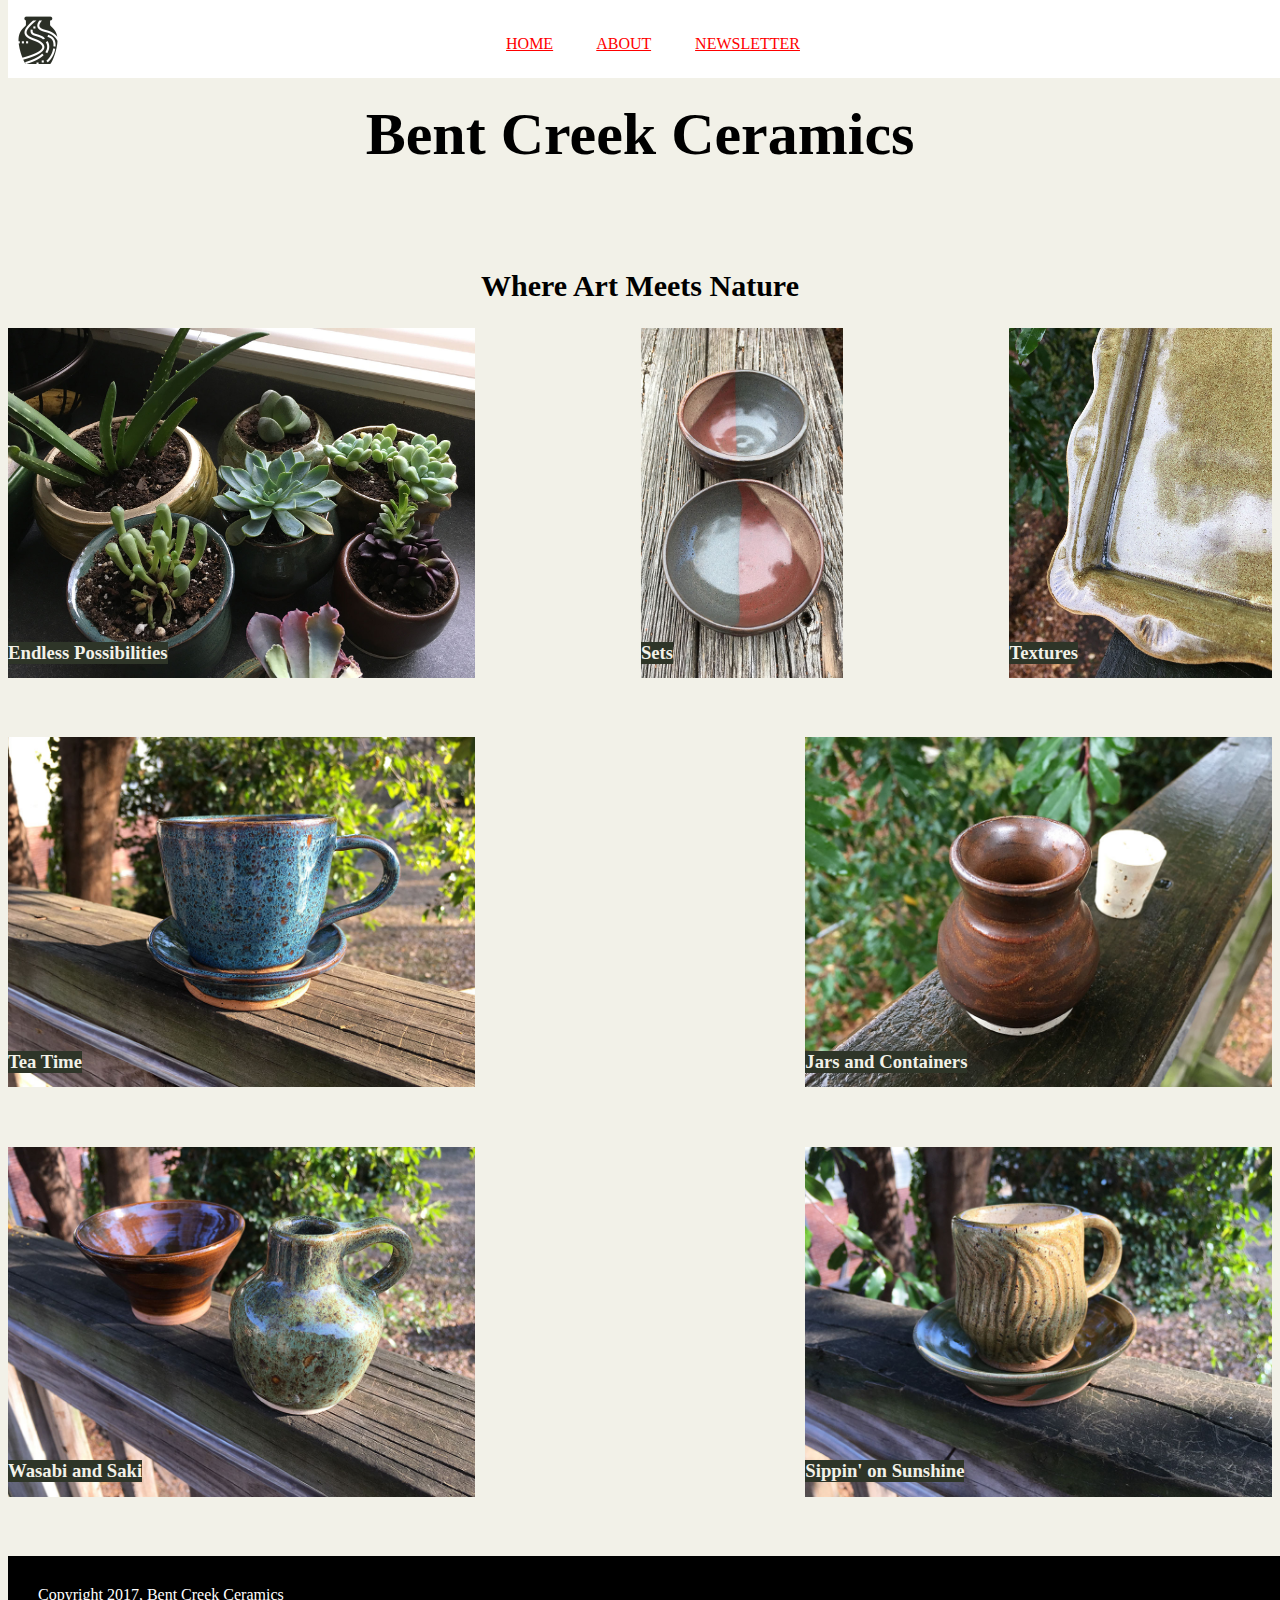
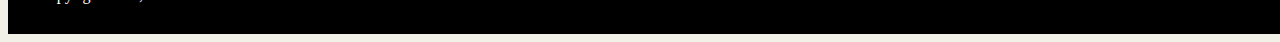
<file: index.html>
<!DOCTYPE html>
<html id="html1">
    <head>
        <title>Bent Creek Ceramics</title>
        <link href="./favicon.ico" rel="icon" type="image/x-icon" />
        <meta charset="utf-8">
        <link href="https://fonts.googleapis.com/css?family=Roboto:300,300i,400,400i" rel="stylesheet">
        <link href="styles.css" rel="stylesheet">
    </head>
    <body>
        <div class="wrapper">
            <header id="site-header">
                <nav id="main_navigation">
                    <img id="logo" src=./images/bent-creek-logo.png style=width:50px;height:50px align:center;>
                    <a href="index.html">HOME</a>
                    <a href="about.html">ABOUT</a>
                    <a href="newsletter.html#">NEWSLETTER</a>
                </nav>
                <h1 id = "bentcreek">Bent Creek Ceramics</h1>
                <h2>Where Art Meets Nature</h2>
        </header>
        </div>
        <div>
            <main>
                <section>
                    <img id="product1" src=images/product-1.jpg>
                    <h3>Endless Possibilities</h3>
                </section>
                <section>
                    <img src=images/product-2.jpg>
                    <h3>Sets</h3>
                </section>
                <section>
                    <img src=images/product-3.jpg>
                    <h3>Textures</h3>
                </section>
                <section>
                    <img src=images/product-4.jpg>
                    <h3>Tea Time</h3>
                </section>
                <section>
                    <img src=images/product-5.jpg>
                    <h3>Jars and Containers</h3>
                </section>
                <section>
                    <img src=images/product-6.jpg>
                    <h3>Wasabi and Saki</h3>
                </section>
                <section>
                    <img src=images/product-7.jpg>
                    <h3>Sippin' on Sunshine</h3>
                </section>
            </main>
        </div>
        <footer>
            Copyright 2017, Bent Creek Ceramics
        </footer>
    </body>
</html>
</file>
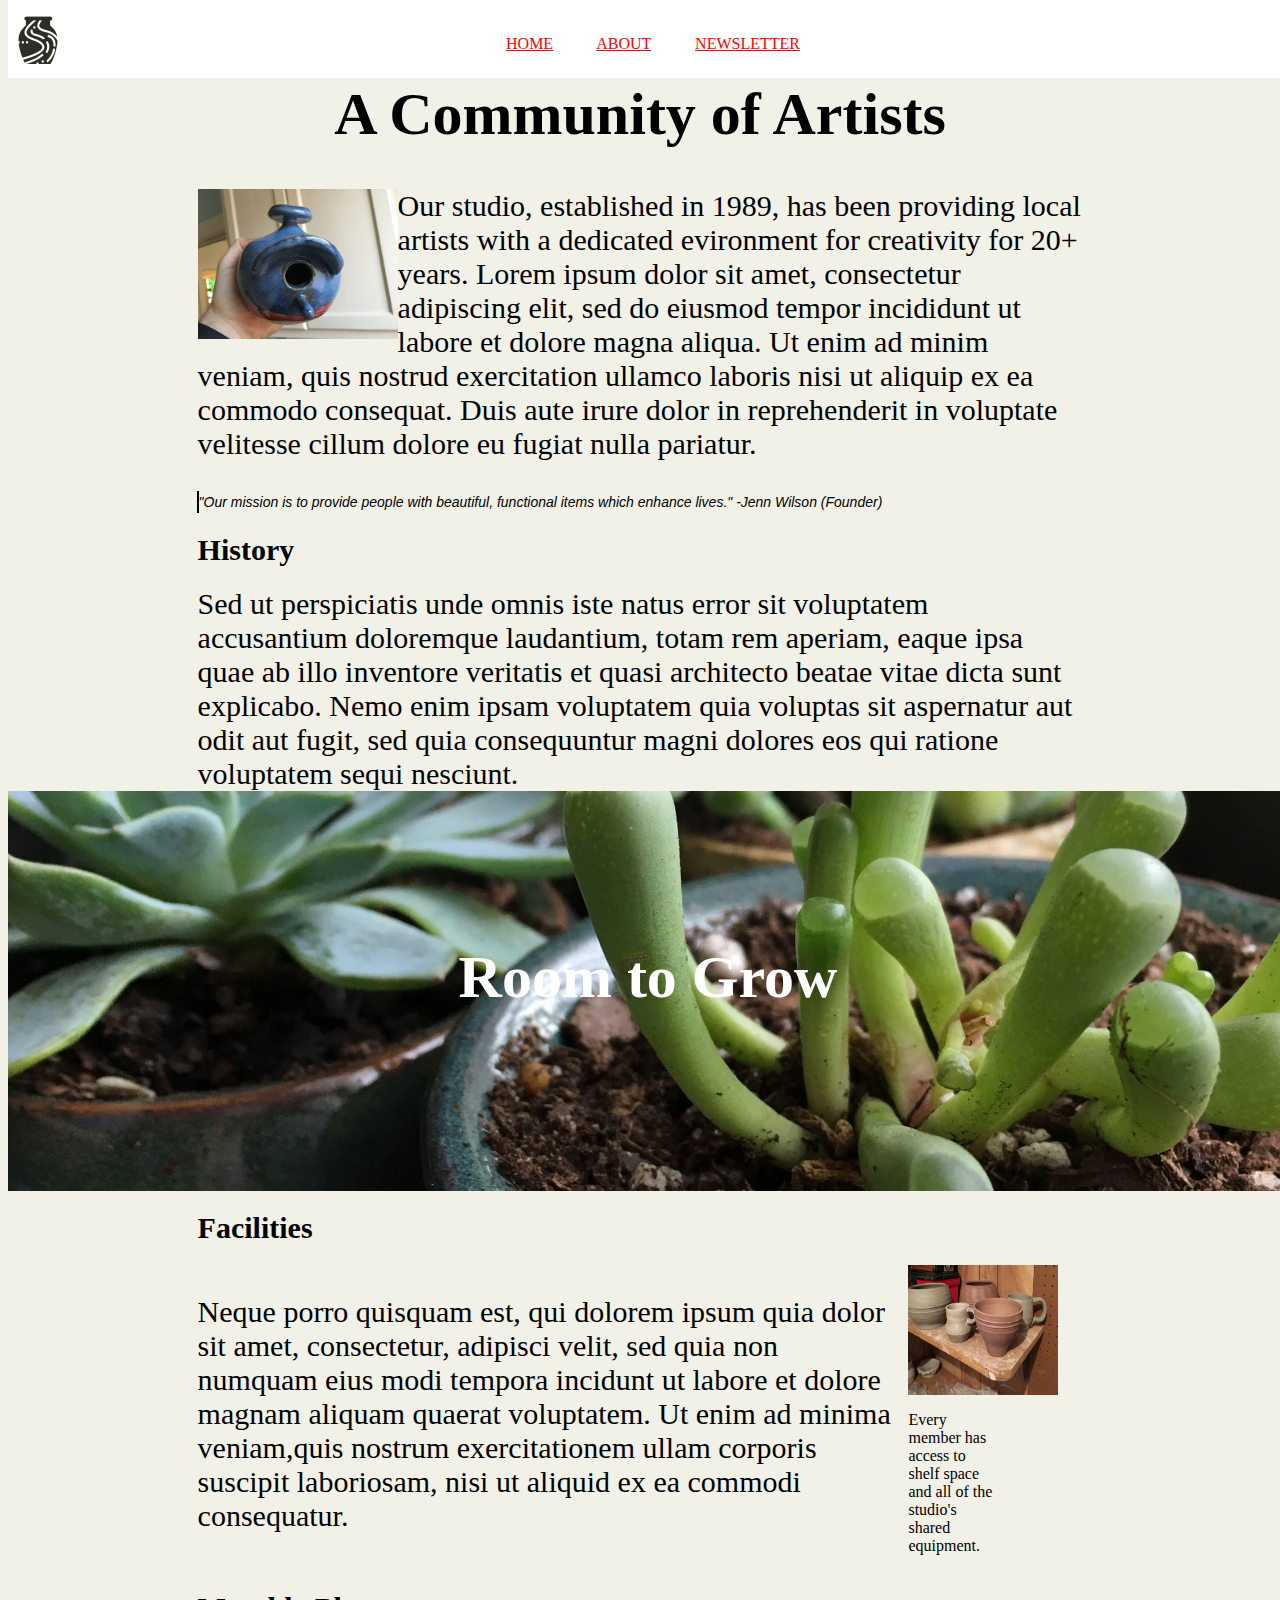
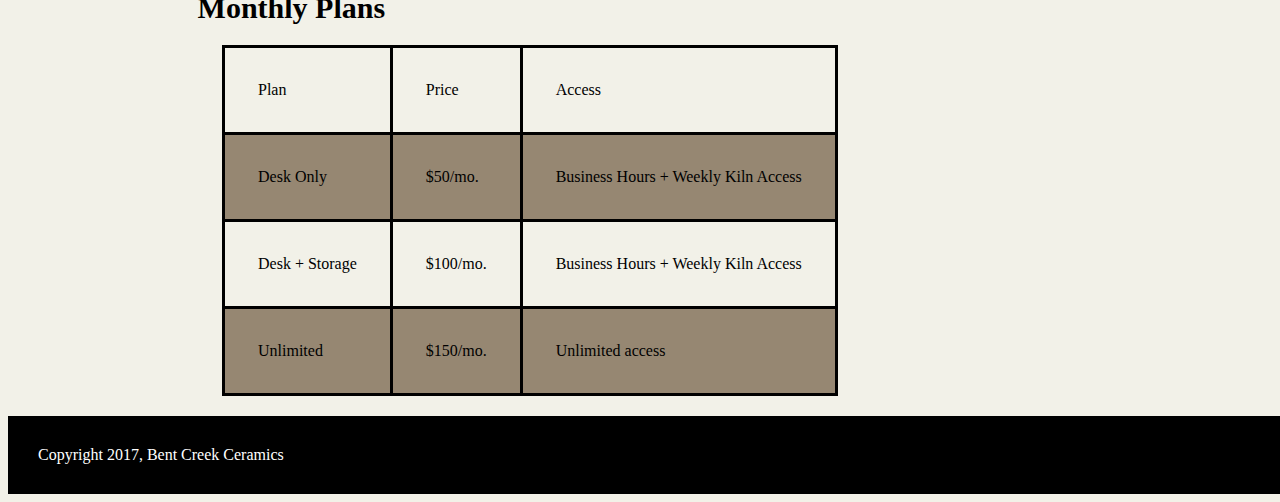
<file: about.html>
<!DOCTYPE html>
<html id="html1">
    <head>
        <title>Bent Creek Ceramics - About</title>
        <link href="./favicon.ico" rel="icon" type="image/x-icon" />
        <meta charset="utf-8">
        <link href="https://fonts.googleapis.com/css?family=Roboto:300,300i,400,400i" rel="stylesheet">
        <link href="styles.css" rel="stylesheet">
    </head>
    <body>
        <header id="site-header">
            <nav id="main_navigation">
                <img id="logo" src=./images/bent-creek-logo.png style=width:50px;height:50px align:center;>
                <a href="index.html">HOME</a>
                <a href="about.html">ABOUT</a>
                <a href="newsletter.html#">NEWSLETTER</a>
            </nav>
        </header>
        <h1 id="community">A Community of Artists</h1>
        <div id="aboutparagraph">
            <p><img class="float_left" src=./images/birdhouse.jpg style=width:200px;height:150px>
                Our studio, established in 1989, has been providing local artists with a dedicated evironment for creativity for 20+ years. Lorem ipsum dolor sit amet, consectetur adipiscing elit, sed do eiusmod tempor incididunt ut labore et dolore magna aliqua. Ut enim ad minim veniam, quis nostrud exercitation ullamco laboris nisi ut aliquip ex ea commodo consequat. Duis aute irure dolor in reprehenderit in voluptate velitesse cillum dolore eu fugiat nulla pariatur.</p>
        </div>
        <blockquote>"Our mission is to provide people with beautiful, functional items which enhance lives." -Jenn Wilson (Founder)</blockquote>
        <h2 id="abouttxt">History</h2>
        <p id="secondpar">Sed ut perspiciatis unde omnis iste natus error sit voluptatem accusantium doloremque         laudantium, totam rem aperiam, eaque ipsa quae ab illo inventore veritatis et quasi architecto beatae vitae dicta sunt explicabo.   Nemo enim ipsam voluptatem quia voluptas
        sit aspernatur aut odit aut fugit, sed quia consequuntur magni dolores eos qui ratione voluptatem sequi nesciunt.</p>
        <h1 id="room">Room to Grow</h1>
        <img id="about_image" src=./images/background-3.jpg width:auto>
        <h2 id="abouttxt">Facilities</h2>
        <div id="aboutalign">
            <p class="facilpar">Neque porro quisquam est, qui dolorem ipsum quia dolor sit amet, consectetur, adipisci velit, sed quia non numquam eius modi tempora incidunt ut labore et dolore magnam aliquam quaerat voluptatem. Ut enim ad minima veniam,quis nostrum exercitationem
            ullam corporis suscipit laboriosam, nisi ut aliquid ex ea commodi consequatur.</p>
            <aside>
              <img src=./images/background-1.jpg style=height:130px;width:150px>
              <p id="abouttxt5"> Every member has access to shelf space and all of the studio's shared equipment.</p>
            </aside>
        </div>
        <h2 id="abouttxt">Monthly Plans</h2>
        <table>
            <tr>
                <td>Plan</td>
                <td>Price</td>
                <td>Access</td>
            </tr>
            <tr id="tr2">
                <td>Desk Only</td>
                <td>$50/mo.</td>
                <td>Business Hours + Weekly Kiln Access</td>
            </tr>
                <td>Desk + Storage</td>
                <td>$100/mo.</td>
                <td>Business Hours + Weekly Kiln Access</td>
            <tr id="tr2">
                <td>Unlimited</td>
                <td>$150/mo.</td>
                <td>Unlimited access</td>
            </tr>
        </table>
        <footer>
          Copyright 2017, Bent Creek Ceramics
        </footer>
    </body>
</html>
</file>
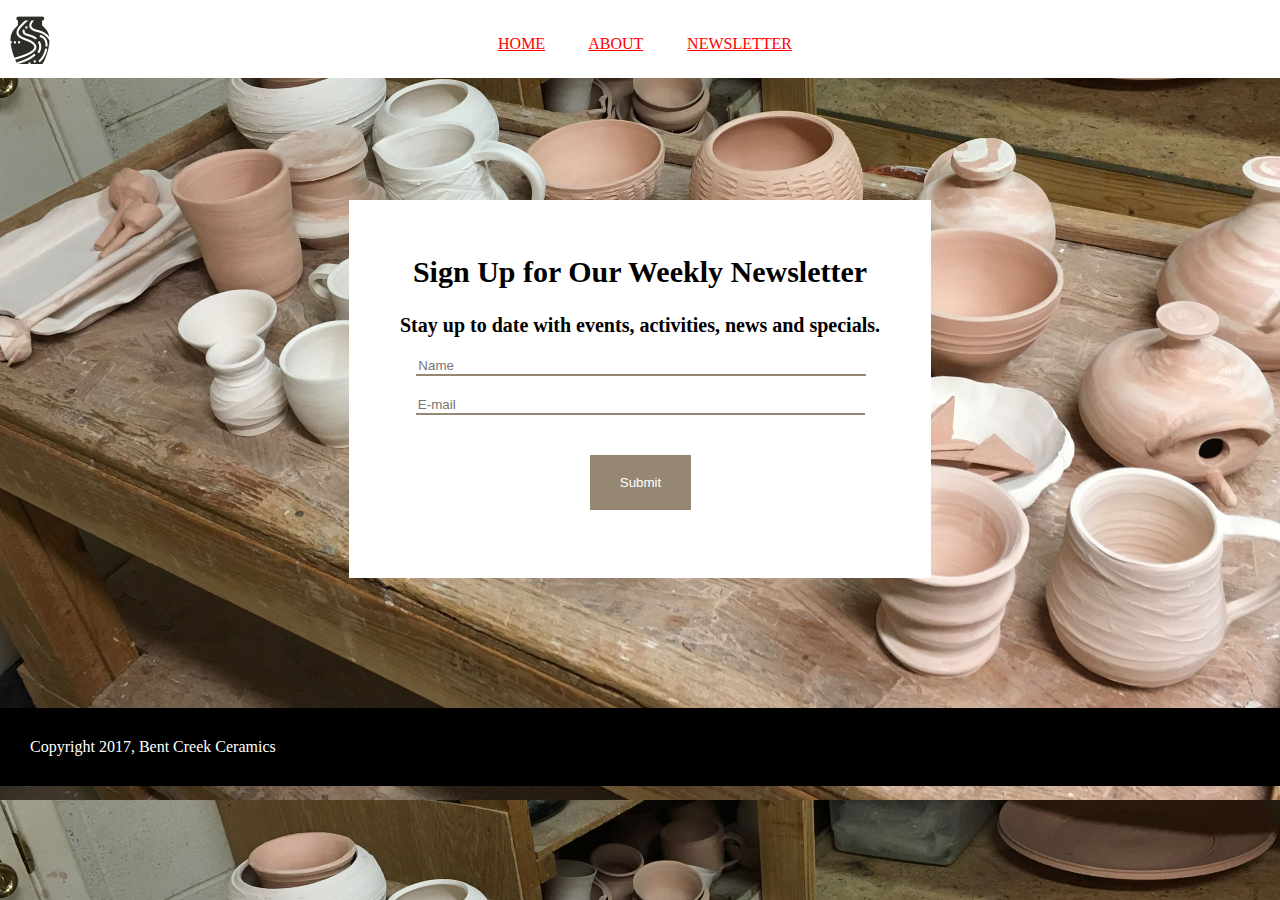
<file: newsletter.html>
<!DOCTYPE html>
<html>
    <head>
        <title>Bent Creek Ceramics -Newsletter</title>
        <meta charset="utf-8">
        <link href="./favicon.ico" rel="icon" type="image/x-icon" />
        <link href="https://fonts.googleapis.com/css?family=Roboto:300,300i,400,400i" rel="stylesheet">
        <link href="styles.css" rel="stylesheet">
    </head>
    <body id="newbackground">
      <header id="site-header">
          <nav id="main_navigation">
              <img id="logo" src=images/bent-creek-logo.png style=width:50px;height:50px align:center;>
              <a href="index.html">HOME</a>
              <a href="about.html">ABOUT</a>
              <a href="newsletter.html#">NEWSLETTER</a>
          </nav>
      </header>
      <div id="form">
          <h2>Sign Up for Our Weekly Newsletter</h2>
          <h2 id="stay">Stay up to date with events, activities, news and specials.</h2>
          </hr>
          <form id="userinput" name="userForm">
              <input type="text" id="nameinput" name="userInput" placeholder="Name">
              <input type="text" id="emailinput" name="userInput" placeholder="E-mail">
              <button type="submit" id="button">Submit</button>
          </form>
      </div>
      <script src="./main.js"></script>
      <footer>
      Copyright 2017, Bent Creek Ceramics
      </footer>
  </body>
</html>
</file>
<file: styles.css>
#html1 {
  width: 100%;
  background-color: #F2F1E8;
}
#html2 {
  width:100%;
}
#logo {
  display: flex;
  float;
  z-index: 100;
  position: relative;
  top: 10px;
}
}
body {
  font-family: 'Roboto';
  width: 100%;
  color: #131511;
  position: center;
}
#main_navigation {
  z-index: 100;
  margin: auto;
  position: fixed;
  top: 0px;
  text-align: center;
  background-color: white;
  padding: 5px;
  padding-top: -10px;
  word-spacing: 40px;
  color: black;
  width: 100%;
}
a {
  color: black;
  text-align-last;
  top: -20px;
  position: relative;
}
a:link {
  color: red;
}
a:above {
  color: blue;
}
a:hover {
  color: #CD5D67;
}
h1 {
  text-align: center;
  font-size: 60px;
}
h2 {
  margin-top: 0px;
  text-align: center;
  font-size: 30px;
}
h3 {
  background: #2E3528;
  color: #F2F1E8;
  float: left;
  z-index: 90;
  float;
  position: relative;
  top: -55px;
}
img {
  display: flex;
  flex-wrap: wrap;
  flex-shrink: 30px;
  justify-content: space-around;
  width: auto;
  height: 350px;
}
#content {
  background-color: blue;
}
main {
  display: flex;
  flex-wrap: wrap;
  justify-content: space-between;
  width: 100%;
}
footer {
  background-color: black;
  color: #2b2F26;
  padding: 30px;
  width: 100%;
  color: white;
}
table {
  margin-left:214px;
  border-collapse: collapse;
  margin-bottom:20px;
}
table td {
  border-color: black;
  padding: 33px;
  border-style: solid;
  border-collapse: collapse;
}
#tr2 {
  background: #968772;
}
#about_image {
  position: relative;
  image-resolution: from-image;
  height: 400px;
  width: 1500px;
  object-fit: cover;
}
#room {
  z-index: 90;
  float;
  color: white;
  position: absolute;
  width: 100%;
  text-align: center;
  padding-top: 112px;
}
#form {
  background: white;
  margin: center;
  text-align: center;
  padding-top: 20px;
  float;
  position: relative;
  border-style: hidden;
  border: 5px solid white;
  text-decoration: none;
  width: 40%;
  height: 90%;
  position: relative;
  margin: auto;
  padding-top: 50px;
  padding-bottom: 40px;
  padding-left: 30px;
  padding-right: 30px;
  margin-top:200px;
  margin-bottom:130px;
}
#stay {
  font-size: 20px;
}
#abouttxt {
  position: relative;
  margin:auto;
  width:70%;
  text-align:left;
  margin-bottom:20px;
  margin-top:20px;
}
blockquote {
  font: 14px/22px normal helvetica, sans-serif;
  margin:auto;
  border-left: 2px solid black;
  font-style: italic;
  width:70%;
  left: 350px;
  margin-top:20px;
  margin-bottom:20px;
}
#aboutwrap {
  image-resolution: 250px 300px;
  display: flex;
  flex-shrink: 5px;
  word-wrap: 100px;
  position: relative;
  left: 370px;
  line-height: 1.6;
}
#userinput {
  padding: 3px 10px;
  padding: 3px 10px;
  margin-left: -400px;
  border-left: 0px;
  border-right: 0px;
  border-top: 0px;
  border-length: 80px;
  margin-left: 1px;
}
#button {
  border: none;
  margin-left: -30px;
  border: white;
  background-color: #968772;
  padding: 20px;
  text-decoration-color: white;
  color: white;
  padding-left: 30px;
  padding-right: 30px;
  margin:20px;
}
#button:hover {
  color: #FFFFFF;
}
.aboutimage2 {
  display: flex;
  flex-wrap: wrap;
  justify-content: flex-end;
  margin-top: -90px;
  margin-right: 300px;
  width:10%;
}
#memaccess {
  display: flex;
  flex-wrap: wrap;
  justify-content: flex-end;
  margin-right: 258px;
}
#aboutparagraph{
  font-size: 30px;
  width:70%;
  margin:auto;
}
.float_left {
  float:left;
}
#community {
  margin-top:80px;
}
#secondpar {
  font-size:30px;
  width:70%;
  margin:auto;
}
.facilpar {
  width:80%;
  font-size:30px;
}
#aboutalign {
width:70%;
display:flex;
margin:0px auto;
}
aside {
  width:20%;
  padding-left:15px;
}
aside.img {
  width:100%;
}
#abouttxt5 {
  width:50%;
}
#newbackground {
  background-image:url("./images/background-2.jpg");
  background-size:100%;
  margin:0;
}
#nameinput {
  border-bottom: solid #968772 2px;
  margin-left: -400px;
  border-left: 0px;
  border-right: 0px;
  border-top: 0px;
  border-length: 80px;
  padding-right: 300px;
  margin-left: 1px;
  width:30%;
}
#emailinput {
  border-bottom: solid #968772 2px;
  margin-left: -400px;
  border-left: 0px;
  border-right: 0px;
  border-top: 0px;
  border-length: 80px;
  padding-right: 300px;
  margin-left: 1px;
  width:30%;
  margin:20px;
}
#bentcreek {
  margin:100px;
}
</file>
